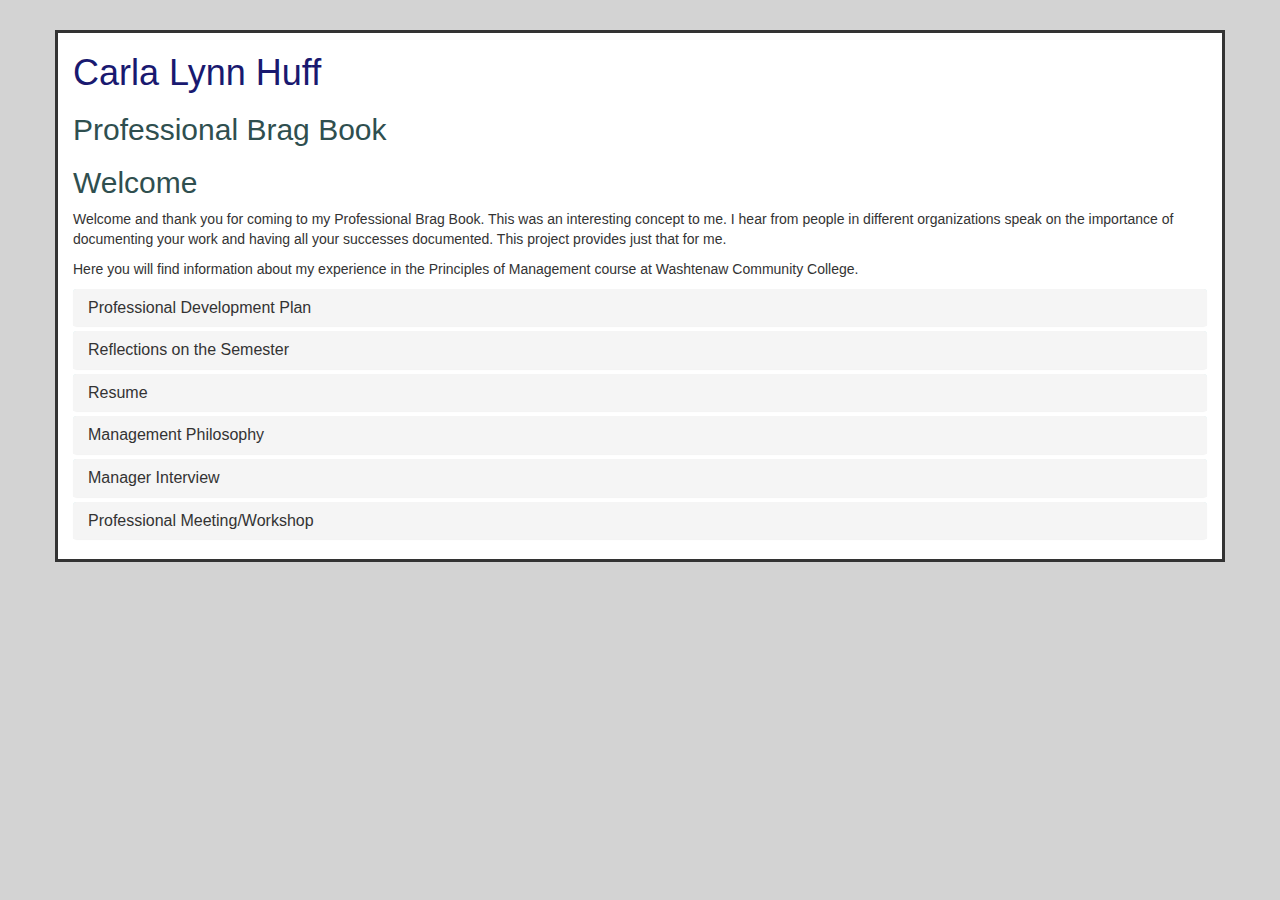
<file: files/index.html>
<!DOCTYPE html>
<html>
<head>
	<title>Professional Brag Book</title>
	 <meta name="viewport" content="width=device-width, initial-scale=1">
 <style>
* {
  box-sizing: border-box;
}

/* Create three equal columns that floats next to each other */
.column {
  float: left;
  width: 50%;
  padding: 10px;
  height: 300px; /* Should be removed. Only for demonstration */
}

/* Clear floats after the columns */
.row:after {
  content: "";
  display: table;
  clear: both;
}

/* Responsive layout - makes the three columns stack on top of each other instead of next to each other */
@media screen and (max-width: 600px) {
  .column {
    width: 100%;
  }
}
</style>
  <link rel="stylesheet" href="https://maxcdn.bootstrapcdn.com/bootstrap/3.4.0/css/bootstrap.min.css">
  <script src="https://ajax.googleapis.com/ajax/libs/jquery/3.3.1/jquery.min.js"></script>
  <script src="https://maxcdn.bootstrapcdn.com/bootstrap/3.4.0/js/bootstrap.min.js"></script>
<link rel="stylesheet" type="text/css" href="./index.css">
</head>
<body>
	
<div class="container">
  <h1>Carla Lynn Huff</h1>
  <h2>Professional Brag Book</h2>

 


  <h2>Welcome</h2>
  <p>Welcome and thank you for coming to my Professional Brag Book.  This was an interesting concept to me.  I hear from people in different organizations speak on the importance of documenting your work and having all your successes documented.  This project provides just that for me.  </p>
  <p>Here you will find information about my experience in the Principles of Management course at Washtenaw Community College.</p>
  <div class="panel-group" id="accordion">
    <div class="panel panel-default">
      <div class="panel-heading">
        <h4 class="panel-title">
          <a data-toggle="collapse" data-parent="#accordion" href="#collapse1">Professional Development Plan</a>
        </h4>
      </div>
      <div id="collapse1" class="panel-collapse collapse">
        <div class="panel-body">I plan to work on my networking skills and mentoring skills.  I find that I can answer questions of my peers or junior team members but have difficulty in expressing the recommendations well.
For my Brag book I will perform an interview with my manager, attend a networking event and publish it online.
<h3>SWOT Analysis</h3>
<div class="row">
  <div class="column" style="background-color:#aaa;">
    <h4><strong>Internal Strengths</strong></h4>
    <p><ul>
<li>15 years in healthcare technology</li>
<li>Scaled Agile Framework</li>
<li>Project Management</li>
<li>Business Analysis</li>
<li>Requirements Gathering</li>
<li>Organized</li>
<li>Resourceful</li>
<li>Leadership</li>
<li>AI technology</li>
</ul></p>
  </div>
  <div class="column" style="background-color:#bbb;">
    <h4><strong>Internal Weaknesses</strong></h4>
    <p><ul>
<li>Mentoring others</li>
<li>Navigating corporate ladder</li>
<li>Networking</li>

</ul>
</p>
  </div>

 <div class="column" style="background-color:#aaa;">
    <h4><strong>External Opportunities</strong></h4>
    <p><ul>
<li>Hybrid Business Analyst/Project Manager</li>
<li>Scaled Agile Framework</li>
<li>Demand cross multiple industries</li>
</ul></p>
  </div>
  <div class="column" style="background-color:#bbb;">
    <h4><strong>External Threats</strong></h4>
    <p><ul>
<li>Downsizing</li>
<li>Emerging technology</li>
<li>Limited advancement </li>

</ul>
</p>
  </div>
      </div>
    </div>
</div>
</div>
    <div class="panel panel-default">
      <div class="panel-heading">
        <h4 class="panel-title">
          <a data-toggle="collapse" data-parent="#accordion" href="#collapse2">Reflections on the Semester</a>
        </h4>
      </div>
      <div id="collapse2" class="panel-collapse collapse">
        <div class="panel-body">
<p>As I reflect on the semester, the project planning portion of the class helped me learn about management.  In my team, we are usually given a project to work on.  It is rare that we initiate projects for ourselves.  Brainstorming with my team member provided the opportunity to share ideas and come to a consensus on what we could do.  The best part is that it was a real problem for a team member.  Her office had difficulty communicating with a satellite location.  We were able to look at a real-world problem and think about how we would solve it together.</p>
<p>This experience helped me experience the project life cycle.  We identified a problem, prepared a solution and then thought through the steps to execute.  While we did not actually implement the solution, I believe we were well prepared to carry out the project and achieve the goal of a communication platform.  I learned that it is very difficult to plan for everything, but if we think of the key milestones and objectives, the risk is lowered and our opportunity for success grows substantially.  </p>
<p>I plan to use the skills we learned and practiced during our group assignment in my current role.  Throughout the course I have looked for ways to utilize the information given.  I work on large scale projects and understanding management styles and the benefit of each will enable me to be flexible in how I interact with my team members.  Leadership never ends.  This class and experience with working with others will help me grow in my leadership goals. </p>
</div>
      </div>
  </div>
    <div class="panel panel-default">
      <div class="panel-heading">
        <h4 class="panel-title">
          <a data-toggle="collapse" data-parent="#accordion" href="#collapse3">Resume</a>
        </h4>
      </div>
      <div id="collapse3" class="panel-collapse collapse">
        <div class="panel-body"><object width=1100 height=800 data="/files/clhuff_resume.pdf"></object></div>
    </div>
</div>
    <div class="panel panel-default">
      <div class="panel-heading">
        <h4 class="panel-title">
          <a data-toggle="collapse" data-parent="#accordion" href="#collapse4">Management Philosophy</a>
        </h4>
      </div>
      <div id="collapse4" class="panel-collapse collapse">
        <div class="panel-body">
<p>I believe that leadership involves a great deal of humility, compassion and vision.  As a manager, I feel that it is critical to encourage a team dynamic.  There can be healthy competition to encourage innovation and productivity if the team is challenged.  As a leader I feel that it is important to allow your team to feel empowered to make decisions, while the leader is looking forward for the next goals.  </p>
<p>In my current role, while I do not have direct reports, I do lead project teams.  I try to encourage my colleagues and find ways to bring out their best.  I look for ways to show that areas of improvement are opportunities.  I look for ways to celebrate successes.  My philosophy is we work as a team, win as a team, fail as a team.  As a leader, the tone and direction of the team, I have a great impact on how we move from a storming group of individuals to a performing team.</p>
</div>
</div>
      </div>
        <div class="panel panel-default">
      <div class="panel-heading">
        <h4 class="panel-title">
          <a data-toggle="collapse" data-parent="#accordion" href="#collapse5">Manager Interview</a>
        </h4>
      </div>
      <div id="collapse5" class="panel-collapse collapse">
        <div class="panel-body">
<h2>Manager name, title, and company name</h2>
<p>David Hopp, Senior Development Manager, IBM Watson Health</p>

<h2>Company and what it does</h2>
<p>IBM Watson Health is a division of IBM Corporation.   Using healthcare data, Watson Health delivers insights to help hospitals, providers, 
insurers, researchers and patients.</p>

<h2>Industry and Competition </h2>
<p>IBM is a technology company that provides advanced solutions in many industries.  Microsoft, Google, Amazon are competitors. </p>

<h2>Innovation in the industry  </h2>
<p>Dave Hopp leads a team of engineers that develop healthcare related products.  IBM is very innovative and is a leader in Cloud Computing, Cognitive Solutions and Artificial Intelligence.  Watson is the flagship tool that supports the machine learning.  His team works with Watson to bring chat experiences to every day users.  IBM sells enterprise solutions, so the costs are differentiated.</p>

<h2>Personal Strengths</h2>
<p>For employees, people who can work independently, make appropriate decisions, recognize what is important and self-start versus things that are not important</p>
<p>For colleagues open and honest, ability to focus on the goals versus blaming in difficult situations. Motivated teams that understand the goal is the most important</p>

<h2>Characteristics and traits when hiring employees or in collaborating with colleagues</h2>
<p>For employees, people who can work independently, make appropriate decisions, recognize what’s important and self-start versus things that are not important</p>
<p>For colleagues open and honest, ability to focus on the goals versus blaming in difficult situations. Motivated teams that understand the goal is the most important</p>
<h2>Most important personal assets</h2>
<p>Experience is most important, think about experiences and reflect on what’s worked and what hasn’t.  Use that to build </p>
<p>Education, not so much how to do the job.  Did not study software engineering.  Started in Petroleum engineering and took opportunity to move into software engineering. Felt that it was important because it taught problem solving.  Identify key points and learn how to decide. Career path</p>
<p>Petroleum engineer out of college.  Found an opportunity within organization to become a software engineer.  Took projects within the petroleum engineering group he would take the lead on software.  Not so much coding but took courses to continue advancing coding skill set.  Wasn’t looking to make a switch directly but kept open for opportunities to pursue the passion.</p>
<p>Reached a point where he had to make the decision to continue in the technical realm and developing more software and large-scale enterprise development or pursue management.  Felt that the management side identify the important considerations for projects and making decisions.  Comfortable in a leadership role due to ability to see the big picture and coordinating teams to move projects forward.  Presented with an opportunity to move in a management role and took advantage.</p>

<h2>Advice on how to be successful</h2>
<p>90% of success is showing up.  Ability to reflect objectively, self-evaluation.   Recognize areas of improvements.  Be able to discern when it’s good enough vs exceptional and understanding the expectations to meet both.  Level of quality to deliver.  </p>

<h2>Self-evaluation</h2>
<p>What did I do well, what could have gone better?</p>

<h2>Next career move</h2>
<p>Continue in a management or consulting role; passion lies in healthcare would continue in the industry along with software development.  Continue to work in a capacity to help solve problems in the healthcare, medical IT world.</p>

</div>
      </div>
  </div>
     <div class="panel panel-default">
      <div class="panel-heading">
        <h4 class="panel-title">
          <a data-toggle="collapse" data-parent="#accordion" href="#collapse6">Professional Meeting/Workshop</a>
        </h4>
      </div>
      <div id="collapse6" class="panel-collapse collapse">
        <div class="panel-body">
<p>I attended a workshop hosted by Sisters Code in Detroit, MI.  Sisters Code is an organization created by Marlin Williams, who is the Chief Program Officer at TechTown Detroit & Assistant Vice President for Economic Development at Wayne State University.  The organization is a meetup group that allows Black women to network while learning how to code with or without a technical background.</p>
<p>I attended a workshop in which we created a tip calculator website.   The instructor is a software engineer with StockX.  She provided us with a starter set of files.  During the session, we walked through the steps to take the files and make the site functional.  We used JavaScript code to execute the calculations.</p>
<p>We also learned how to publish our website using a free hosting site.  We also learned where to go to buy our own domains especially if we wanted to showcase our work in a portfolio setting.</p>
<p>This group is great for me.  While I am not an engineer, I work on a team of engineers.  By attending workshops like these, I can learn the language needed to communicate requirements to the developers.  It also gives me an opportunity to network with other Black women who share an interest in continuing education and technology.  </p>
</div>

      </div>

    </div>
     </div>  
</div>

</div>
</body>
</html>
</file>
<file: files/index.css>
@import url('https://fonts.googleapis.com/css?family=Luckiest+Guy|Raleway');

body {
	background-image: ("files/initials.png");
	background-color: LightGray;
	margin: 30px;
}

h1 {
	font-family: "LuckiestGuy", Gadget, sans-serif;
	color: MidnightBlue;
}

h2 {
	font-family: Arial, Helvetica, sans-serif;
	color: DarkSlateGray ;
}
h3 {
	font-family: Arial, Helvetica, sans-serif;
}
p {
	font-family: Verdana, Geneva, sans-serif;
}

/* Style the buttons that are used to open and close the accordion panel */
.panel-default{
  background-color: PaleTurquoise;
  color: #444;
  cursor: pointer;
  width: 100%;
  text-align: left;
  border: DarkGray;
  outline: DarkGray;
  transition: 0.4s;
}
.panel-heading:active {
  background-color: Cyan;
}
.panel-heading:hover {
  background-color: Cyan;
}
.container{
	border-style: solid;
	background-color: white;
}
.center {
  display: block;
  margin-left: auto;
  margin-right: auto;
  width: 50%;
  height: 50%;
}
</file>
